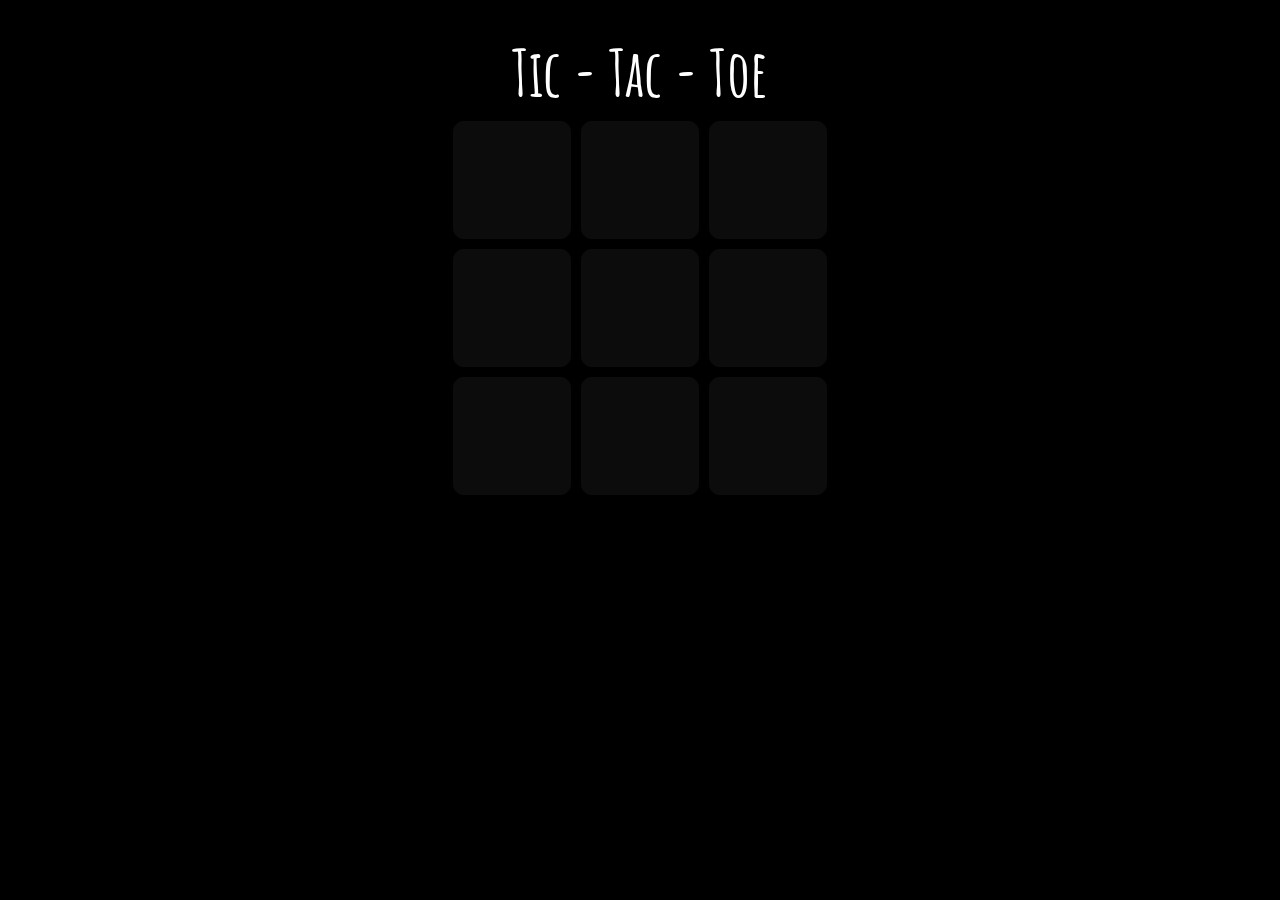
<file: index.html>
<!DOCTYPE html>
<html>

  <head>
    <meta charset="utf-8">

    <title>Tic-tac-toe</title>

    <link rel="stylesheet" href="master.css">

    <link href="https://fonts.googleapis.com/css?family=Amatic+SC|Indie+Flower" rel="stylesheet">
  </head>

  <body>

    <wrapper>

      <div class="game">

        <div class="title">
          <h1>Tic - Tac - Toe</h1>
        </div>

        <div class="score">

          <div class="p1"></div>
          <div class="p2"></div>

        </div>

        <div class="tic-tac-toe">

          <div class="row clearfix">
            <div class="tic-square" id='s1'></div>
            <div class="tic-square" id='s2'></div>
            <div class="tic-square" id='s3'></div>
          </div>

          <div class="row clearfix">
            <div class="tic-square" id='s4'></div>
            <div class="tic-square" id='s5'></div>
            <div class="tic-square" id='s6'></div>
          </div>

          <div class="row clearfix">
            <div class="tic-square" id='s7'></div>
            <div class="tic-square" id='s8'></div>
            <div class="tic-square" id='s9'></div>
          </div>


        </div>

        <div class="player-name"></div>

      </div>

    </wrapper>

    <script src='jQuery.js'></script>
    <script src='script.js'></script>

  </body>

</html>
</file>
<file: master.css>
* {
  box-sizing: border-box;
  padding: 0;
  margin: 0;
}

body {
  background-color: black;
}

wrapper {
  text-align: center;
  margin: 0 auto;
  display: block;
}

.game {
  width: 100%;
  display: block;
}

.title {
  padding-top: 2em;
  font-family: 'Amatic SC', cursive;
}

.tic-tac-toe {
  width: 100%
  display: block;
}

.row {
  display: block;
  margin: 0 auto;
  width: 24em;
}

.clearfix {
  overflow: auto;
}

.tic-square {
  width: 8em;
  height: 8em;
  line-height: 7em;
  background-color: white;
  color: black;
  border: 5px solid black;
  vertical-align: middle;
  font-family: 'Indie Flower', cursive;
  border-radius: 1em;
  display: block;
  float: left;
}

.tic-square:hover {
  box-shadow: inset .1em .1em .1em #000
}

.play-again:hover {
  font-size: 3.2em;
}

.clicked:hover {
  box-shadow: none;
}

.player-name {
  width: 100%;
  text-align: center;
  padding-top: .1em;
  color: white;
  font-size: 3em;
  font-family: 'Amatic SC', cursive;
  display: block;
}

.score {
  display: block;
  width: 24em;
  margin: 0 auto;
  padding-top: .2em;
}

.input1, .input2 {
  font-family: 'Amatic SC', cursive;
  font-size: 1em;
  text-align: center;
  background-color: black;
  border: 0;
  color: white;
  box-shadow: none;
}

input:focus {
    outline:none;
}

.p1, .p2 {
  color: white;
  font-family: 'Amatic SC', cursive;
  margin: 0 .8em;
  font-size: 1.5em;
}

.p1 {
  float: left;
}

.p2 {
  float: right;
}

.economist {
  width: 1.5em;
  height: 1.5em;
}

h1 {
  color: white;
  font-size: 4em;
}

h2 {
  font-size: 6em;
}


/*------------- SCREEN RESIZE -------------*/


@media (max-width: 25em) {


  wrapper {
    width: 100%;
  }

  .row {
    width: 100%;
    height: 33.333vw;
  }

  .tic-square {
    float: left;
    width: 33.3333vw;
    height: 33.3333vw;
    line-height: 33.3333vw;
    border: 1.5vw solid black;
    border-radius: 3.5vw;
    font-size: 4vw;
    line-height: 30vw;
    margin: 0;
    padding: 0;
  }

  .player-name {
    font-size: 13vw;
    padding: 0;
  }

  .score {
    width: 100%;
  }

  .p1, .p2 {
    color: white;
    font-size: 7vw;
    margin: 0 5vw;
  }
  .economist {
    width: 1.5em;
    height: 1.5em;
  }



  h1 {
    font-size: 17vw;
    margin: 0;
    padding: 0;
  }

  h2 {
    margin: 0;
    padding: 0;
  }

  .title {
    padding-top: 0;
  }

}
</file>
